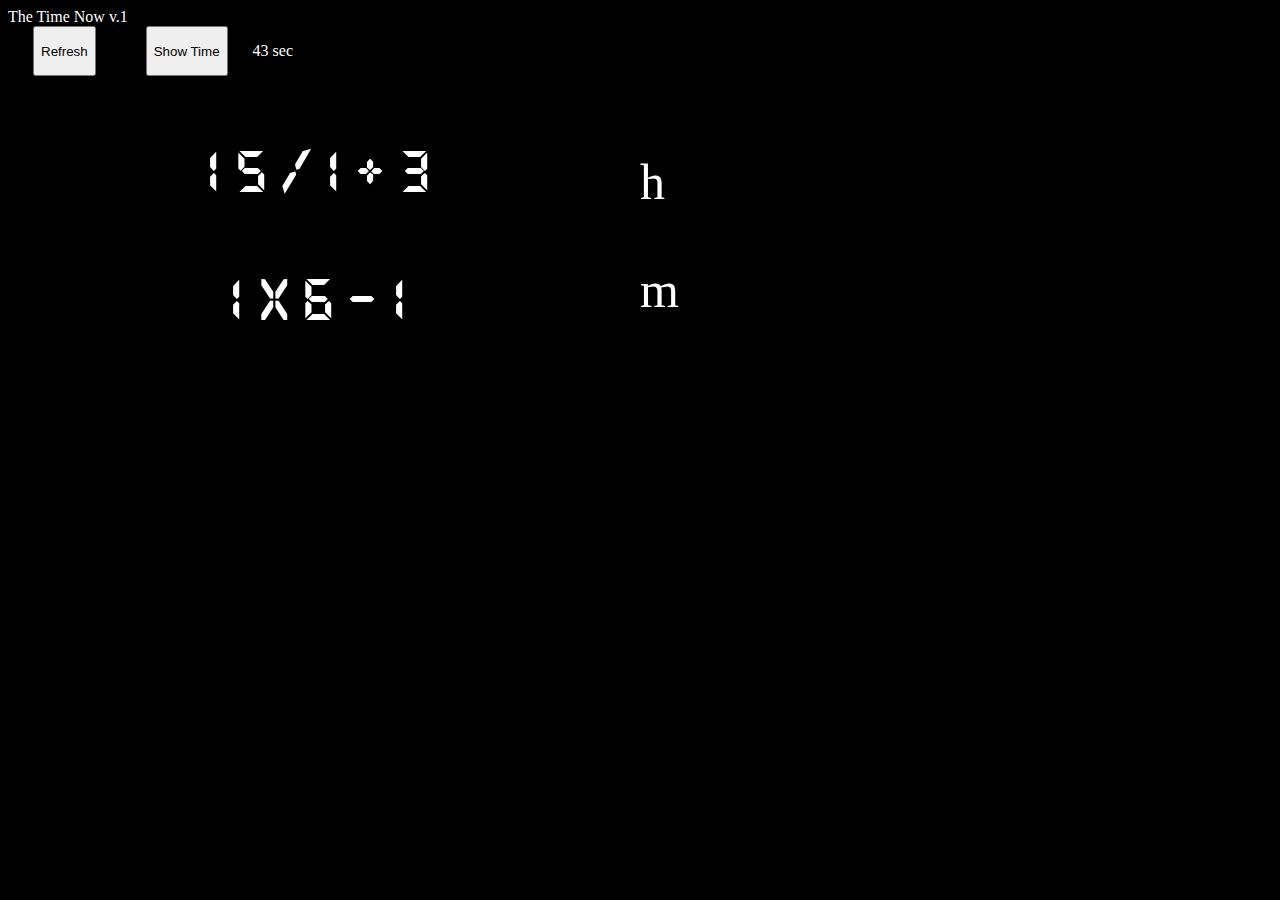
<file: emma.html>
<html>
  <head>
    <title>Everglow Clocks</title>
  </head>
  <body onload="timer()">
    <style>
      @font-face {
        font-family: "DS_Digital Bold";
        src: url("/DS-DIGIB.TTF") format("truetype");
      }
      body {
        background-color: black;
        color: white;
      }
      .btn {
        margin-left: 25px;
        margin-right: 25px;
      }
      .clock {
        font-family: "DS_Digital Bold";
        letter-spacing: 0.2em;

      }
      .left {
        width: 50%;
        margin:auto;
        font-size: 5vw;
        text-align: center;
      }
  
      .right {
        width: 50%;
        margin:auto;
        font-size: 50px;
      }

      .box {
        display: flex;
        flex-direction: row;
      }
      
      .text {
        margin-right: 25px;
      }
    </style>
    
    <script>
    
      var timeInt = setInterval(myTime, 1000);
      var hourInt = setInterval(randHour,60000);
      var minInt = setInterval(randMin,10000);
      
      function timer(){

        randHour();
        randMin();
        myTime();

        
      };
      
      function restart(){
        clearInterval(timeInt);
        clearInterval(hourInt);
        clearInterval(minInt);
        
        timer();
       
        timeInt = setInterval(myTime, 1000);
        hourInt = setInterval(randHour,60000);
        minInt = setInterval(randMin,10000);
      }
    
      function myTime(x){
        
        var t = new Date();
        var myHour = ("0"+t.getHours()).substr(-2);
        var myMinute = ("0"+t.getMinutes()).substr(-2);
        var mySecond = ("0"+t.getSeconds()).substr(-2);
        
        document.getElementById("second").innerHTML = mySecond + "    sec";
        
        
        

      };
      
      function randHour() {
        var t = new Date();
        var myHour = t.getHours();
        var iniOpp = Math.floor(Math.random()*2)+1
        var finOpp = Math.floor(Math.random()*2)+1
        var ranOpp = Math.floor(Math.random()*(myHour-1))+1
        var ranOppB = Math.floor(Math.random()*24)+1
        var newHour;
        var hourArr = [];
        var x = 0;
        
        if (iniOpp<=1){
          newHour = myHour - ranOpp;
        } else {
          newHour = myHour + ranOpp;
        }
        
        if (finOpp<=1&& newHour!=0){
          if (newHour>0){
            for(i = 1; i <= newHour; i++) {
              if(newHour % i == 0) {
                hourArr[x]=i;
                x += 1;
              }
            }
          } else {
            for(i = -1; i >= newHour; i--) {
              if(newHour % i == 0) {
                hourArr[x]=i;
                x += 1;
              }
            }        
          };
        }
        
        
        
        var arrRan=Math.floor(Math.random()*hourArr.length)
               
        text = hourArr[arrRan]
        
        var hourMulti = newHour/text
        var hourDiv = newHour * ranOppB
        

        
        if (finOpp<=1&& newHour!=0){
          if (iniOpp<=1){
            document.getElementById("hour").innerHTML = text+"x"+hourMulti+"+"+ranOpp
          } else { 
            document.getElementById("hour").innerHTML = text+"x"+hourMulti+"-"+ranOpp
          }
        } else {
          if (iniOpp<=1){
             document.getElementById("hour").innerHTML = hourDiv+"/"+ranOppB+"+"+ranOpp
          } else {
             document.getElementById("hour").innerHTML = hourDiv+"/"+ranOppB+"-"+ranOpp
          }
         
        }
        
      };

      function randMin() {
        var t = new Date();
        var myMin = t.getMinutes();
        var iniOpp = Math.floor(Math.random()*2)+1
        var finOpp = Math.floor(Math.random()*2)+1
        var ranOpp = Math.floor(Math.random()*(myMin-1))+1
        var ranOppB = Math.floor(Math.random()*12)+1
        var newMin;
        var minArr = [];
        var x = 0;
        
        if (iniOpp<=1){
          newMin = myMin - ranOpp;
        } else {
          newMin = myMin + ranOpp;
        }
        
        if (finOpp<=1 && newMin!=0){
          if (newMin>0){
            for(i = 1; i <= newMin; i++) {
              if(newMin % i == 0) {
                minArr[x]=i;
                x += 1;
              }
            }
          } else {
            for(i = -1; i >= newMin; i--) {
              if(newMin % i == 0) {
                minArr[x]=i;
                x += 1;
              }
            }        
          };
        }
        
        
        
        var arrRan=Math.floor(Math.random()*minArr.length)
               
        text = minArr[arrRan]
        
        var minMulti = newMin/text
        var minDiv = newMin * ranOppB
        

        
        if (finOpp<=1 && newMin!=0){
          if (iniOpp<=1){
            document.getElementById("minute").innerHTML = text+"x"+minMulti+"+"+ranOpp
          } else {
            document.getElementById("minute").innerHTML = text+"x"+minMulti+"-"+ranOpp
          }
        } else {
          if (iniOpp<=1){
             document.getElementById("minute").innerHTML = minDiv+"/"+ranOppB+"+"+ranOpp
          } else {
             document.getElementById("minute").innerHTML = minDiv+"/"+ranOppB+"-"+ranOpp
          }
         
        }
        
      };
      
      function show(){
         var t = new Date();
        var myHour = ("0"+t.getHours()).substr(-2);
        var myMinute = ("0"+t.getMinutes()).substr(-2);
        var mySecond = ("0"+t.getSeconds()).substr(-2);
        document.getElementById("time").innerHTML = myHour+" : "+myMinute
        +" : "+mySecond; 
        
       setTimeout(function(){document.getElementById("time").innerHTML = ""},1000);
      }
      
      

      
    </script>
    
    
    The Time Now v.1
    
    <div class="box">
      <button class="btn" onclick="restart()">Refresh</button>
      <button class="btn" onclick="show()">Show Time</button>
      <p class="text" id="second">Second</p>  
      <p class="clock" id="time"></p>
    </div>
    
    <div class="box">
      <div class="left">
        <p class="clock" id="hour">Hour</p>
        <p class="clock" id="minute">Minute</p>
      </div>
      <div class="right">
        <p class="text">h</p>
        <p class="text">m</p>
      <div>
   </div>
    


    
  </body>
</html>
</file>
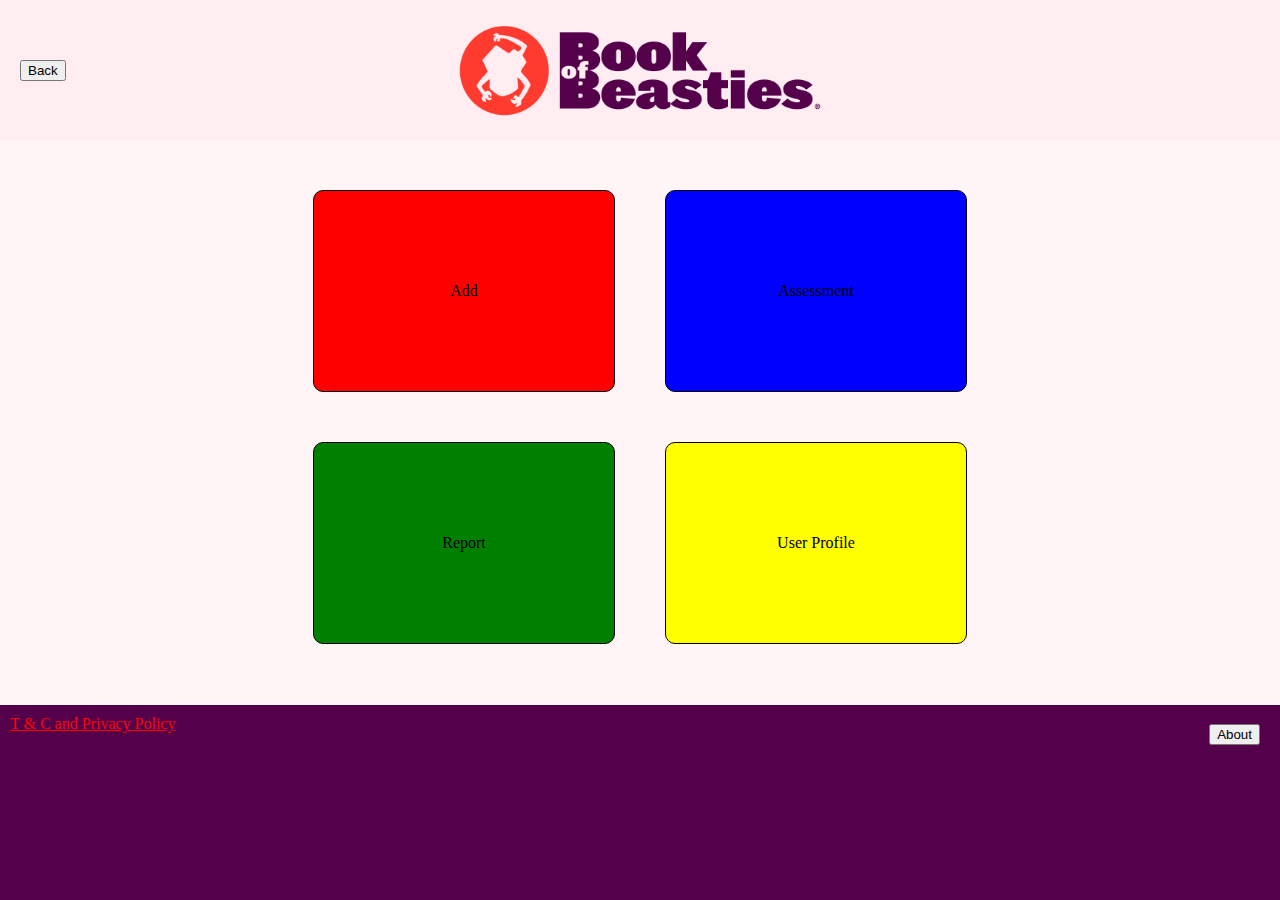
<file: bob/dash.html>
<html>
<head>
<link rel="stylesheet" href="style.css">
</head>
<body>

<div class="nav">
  
  <button class="backup">Back</button>
  <a href="home"><img class="homeImg" src="images/BookOfBeasties_Logo_.png" alt="Beastie Logo"></a>
</div>
<div class="mainContainer">
  <div class="divRow">
    <div class="dashBtn" onclick="window.location.href='add'" style="background-color:red">Add
    </div>
    <div class="dashBtn" onclick="window.location.href='assessment'" style="background-color:blue">Assessment
    </div>
  </div>
  <div class="divRow">
    <div class="dashBtn" onclick="window.location.href='report'" style="background-color:green">Report
    </div>
    <div class="dashBtn" onclick="window.location.href='profile'" style="background-color:yellow">User Profile
      </div>
  </div>
</div>
<div class="footer">
  <a href="TCPP" style="color:red">T & C and Privacy Policy</a>
  <button class="about">About</button>
</div>
<script>

</script>

</body>
</html>
</file>
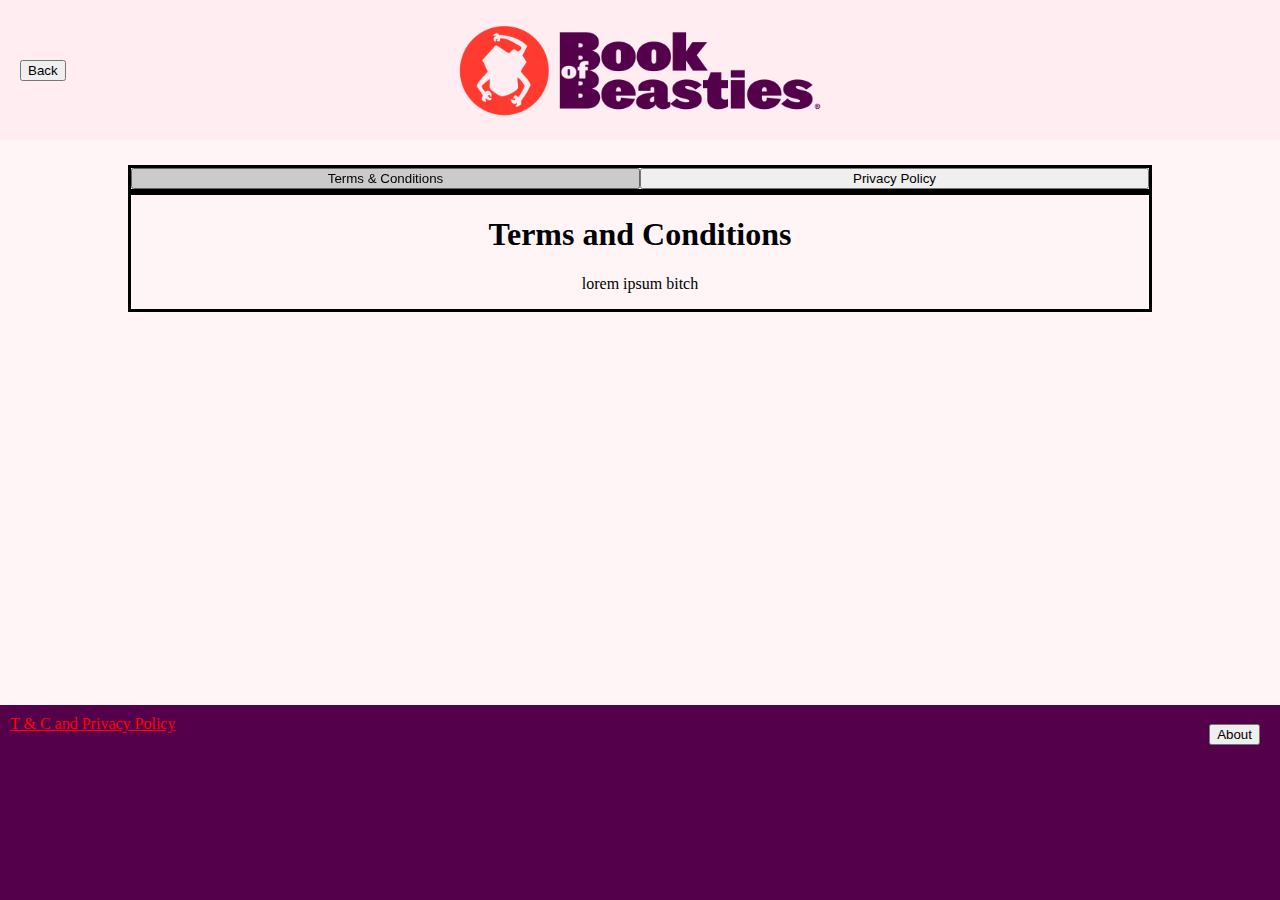
<file: bob/TCPP.html>
<html>
<head>
<link rel="stylesheet" href="style.css">
</head>
<body>

<div class="nav">
  
  <button class="backup">Back</button>
  <a href="home"><img class="homeImg" src="images/BookOfBeasties_Logo_.png" alt="Beastie Logo"></a>
</div>
  
<div class="mainContainer">
  <div class="tabDiv">
    <button class="tabBtn" onclick="tabSelect('tC','pP',event)" id="default">Terms & Conditions</button>
    <button class="tabBtn" onclick="tabSelect('pP','tC',event)">Privacy Policy</button>
  </div>
  <div class="tCPP" id="tC" style="display:none">
    <h1>Terms and Conditions</h1>
    <p>lorem ipsum bitch</p>
  </div>
  <div class="tCPP" id="pP" style="display:none">
    <h1>Privacy Policy</h1>
    <p>lorem ipsum bitch</p>
  </div>


</div>
<div class="footer">
  <a href="TCPP" style="color:red">T & C and Privacy Policy</a>
  <button class="about">About</button>
</div>
<script>
  document.getElementById("default").click();
  
  function tabSelect(show,hide,evt){
    //create array of tabs with class name tabBtn
    tabs = document.getElementsByClassName("tabBtn")
    
    //show selected tab, hide other
    document.getElementById(hide).style.display="none";
    document.getElementById(show).style.display="block";
    
    // return all tab brightness to default
    for (i=0; i<tabs.length; i++){
      tabs[i].style.filter = null;
    };
    
    //target tab brightness adjusted
    evt.currentTarget.style.filter = "brightness(85%)";
  }
</script>

</body>
</html>
</file>
<file: bob/style.css>
body {
    background-color: #fff5f7; 
    margin: 0;
    padding:0;
    min-height: 100vh;
  }

  .nav {
    background-color:#ffedf1;
    text-align: center;
    width: 100%;
    top: 0;
    left: 0;
    display: flex;
    align-items: center;
    justify-content: center;
  }
  .mainContainer {
    position: relative;
    min-height: 60vh;
    padding-top: 25px;
    text-align: center;
  }
  .footer {
    position: relative;
    display: flex;
    background-color:#54004b;
    height: 30px;
    padding: 10px;
    box-shadow: 0 100vh 0 100vh #54004b;
  }  
  .backup {
    position: absolute;    
    z-index:1;    
    left: 20px;
  }
  .about {
    position: absolute;
    right: 20px;
    bottom: 10px;
  }
  .homeImg {
    margin: 20px;
    height: 100px;
    width: auto;
  }
  .tabDiv {
    display: flex;
    justify-content:space-between;
    margin-left: 10%;
    margin-right: 10%;
    border: solid black 3px;
    
  }
  
  .tabBtn {
    width: 50%;
  }
  
  .tCPP {
    margin-left: 10%;
    margin-right: 10%;
    border: solid black 3px;
  }

  .divRow {
    display: flex;
    align-items: center;
    justify-content: center;
  }
  .dashBtn {
    display: flex;
    align-items: center;
    justify-content: center;
    border: solid black 1px;
    border-radius: 10px;
    margin: 25px;
    width: 300px;
    height: 200px;
    transition: 0.2s;
  }
  .dashBtn:hover {
    transform: scale(1.1);
    filter: brightness(90%);
    cursor: pointer;
  }
  
  .dashBtn:active {
    transform: scale(1.05);
  }
</file>
